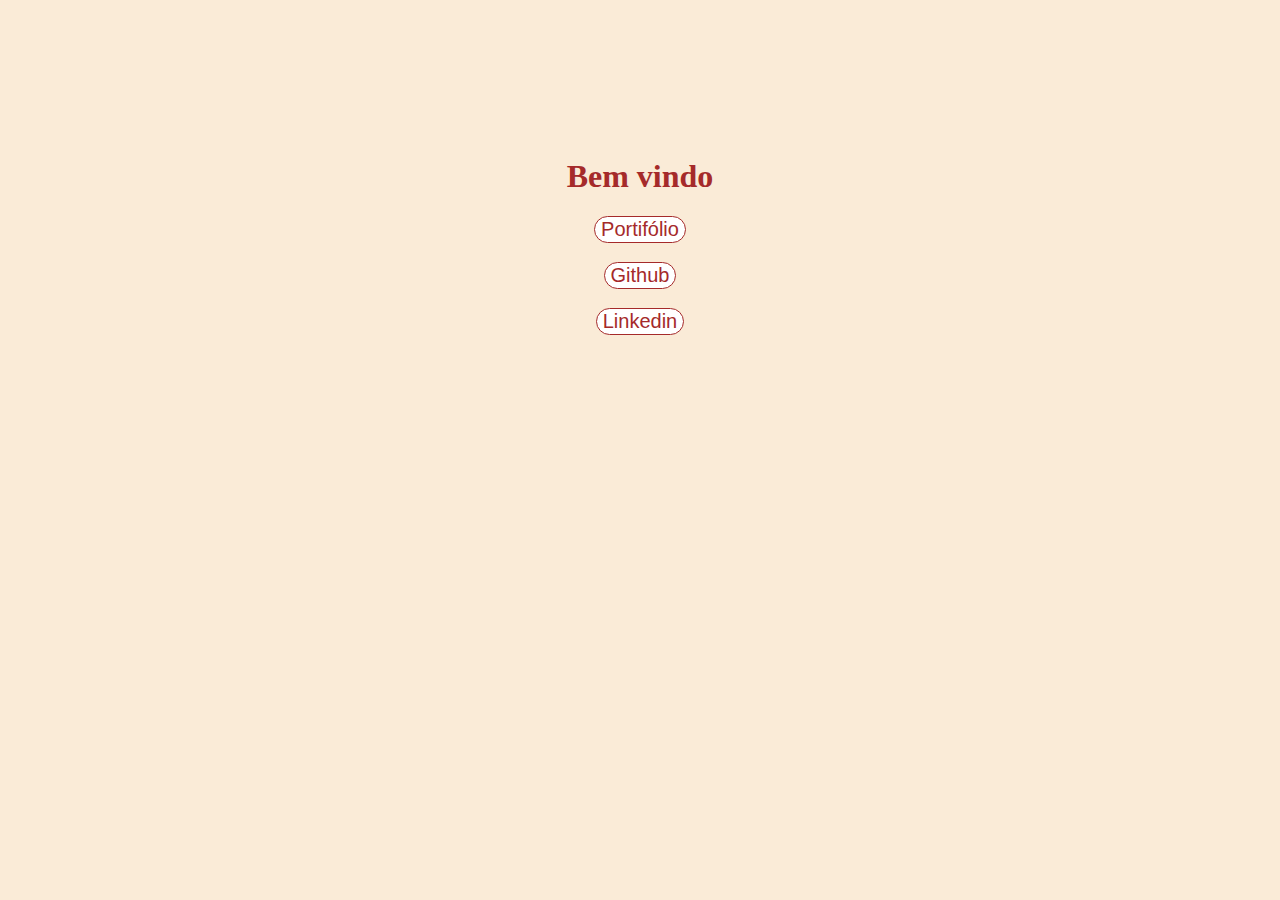
<file: index.html>
<html>
    <head>
        <title>Meu site</title>
        <link rel="stylesheet" href="index.css">
        <style>
            body{
                background-color: antiquewhite;
                color: brown;
            }
        </style>
    </head>
    <body style="text-align: center; padding-top: 150px;">
        <h1>Bem vindo</h1>
        <nav>
            <h3><a href="catalogo.html"><button id="botao1">Portifólio</button></a></h3>
            <h3><a href="https://github.com/HenriqueZolin"><button id="botao2">Github</button></a></h3>
            <h3><a href="https://br.linkedin.com/in/henrique-zolin-medeiros"><button id="botao3">Linkedin</button></a></h3>
        </nav>

    </body>
</html>
</file>
<file: index.css>
#botao1{
    font-size: 20;
    border: solid 1px brown;
    border-radius: 20px;
    color: brown;
    background-color: white;
    transition: background-color 0.5s ease, color 0.5s ease, transform 0.5s ease;
}
#botao1:hover{
    cursor: pointer;
    border: solid 2px black;
    background-color: black;
    color: white;
    transform: scale(1.2)
}
#botao2{
    font-size: 20;
    border: solid 1px brown;
    border-radius: 20px;
    color: brown;
    background-color: white;
    transition: background-color 0.5s ease, color 0.5s ease, transform 0.5s ease;
}
#botao2:hover{
    cursor: pointer;
    border: solid 2px black;
    background-color: black;
    color: white;
    transform: scale(1.2)
}
#botao3{
    font-size: 20;
    border: solid 1px brown;
    border-radius: 20px;
    color: brown;
    background-color: white;
    transition: background-color 0.5s ease, color 0.5s ease, transform 0.5s ease;
}
#botao3:hover{
    cursor: pointer;
    border: solid 2px black;
    background-color: black;
    color: white;
    transform: scale(1.2)
}
</file>
